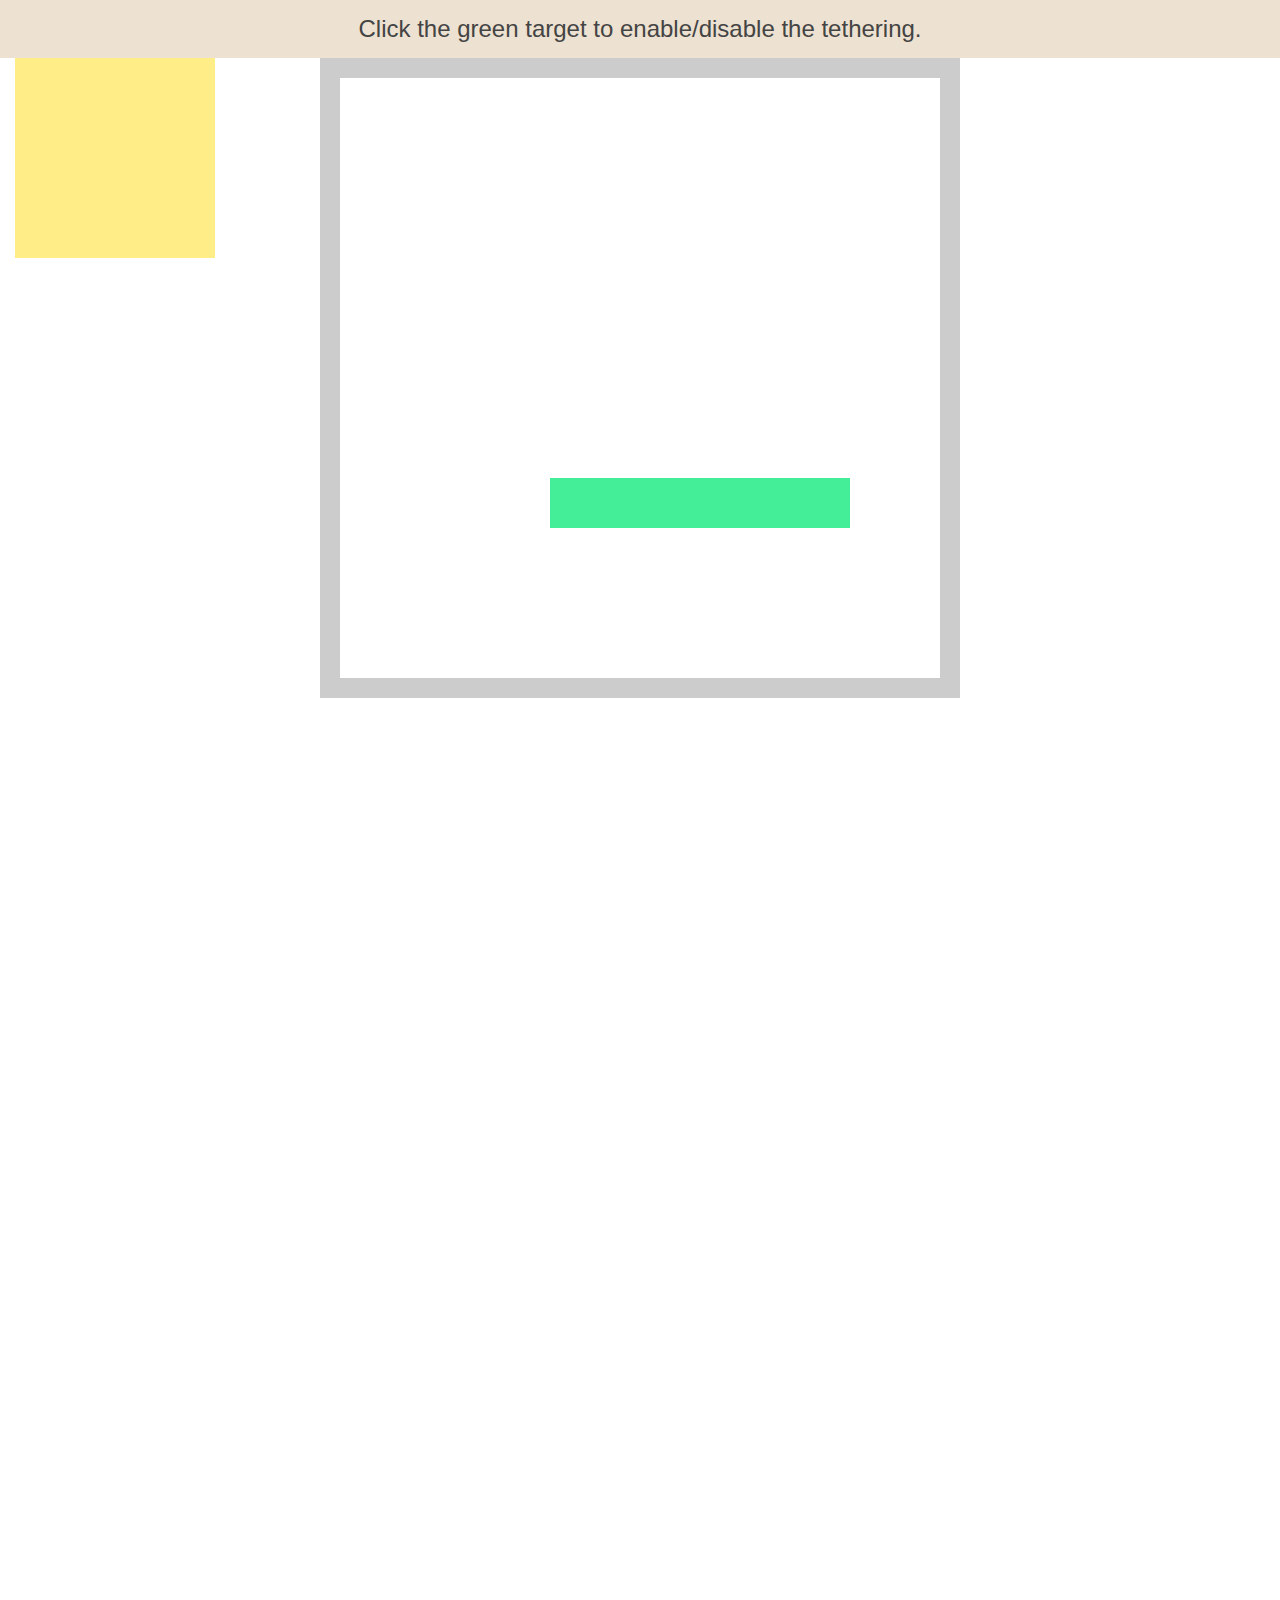
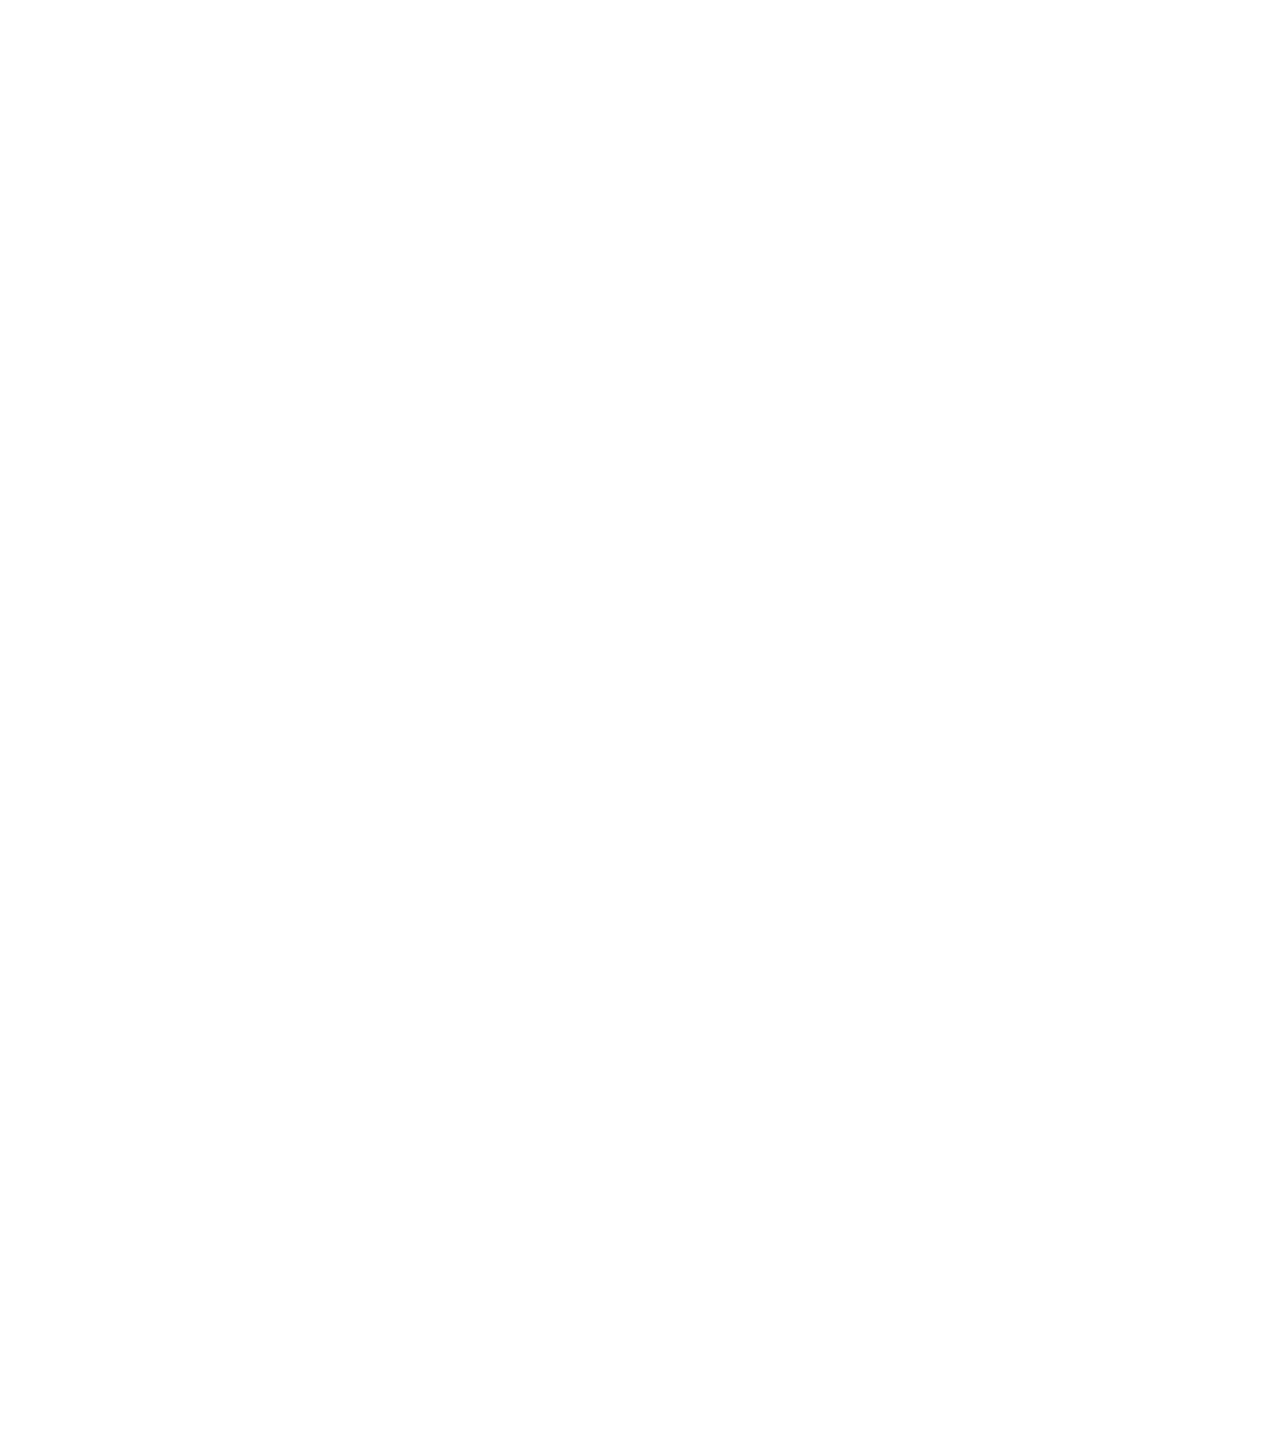
<file: assets/vendors/general/tether/examples/enable-disable/index.html>
<!DOCTYPE html>
<html>
    <head>
        <meta charset="utf-8">
        <meta http-equiv="X-UA-Compatible" content="chrome=1">
        <meta name="viewport" content="width=device-width, initial-scale=1, user-scalable=no">
        <link rel="stylesheet" href="../resources/css/base.css" />
        <link rel="stylesheet" href="../common/css/style.css" />
    </head>
    <body>
        <div class="instructions">Click the green target to enable/disable the tethering.</div>

        <div class="element"></div>
        <div class="container">
            <div class="pad"></div>
            <div class="target"></div>
            <div class="pad"></div>
        </div>

        <script src="//github.hubspot.com/tether/dist/js/tether.js"></script>
        <script>
            var tether = new Tether({
                element: '.element',
                target: '.target',
                attachment: 'top left',
                targetAttachment: 'top right'
            });

            document.querySelector('.target').addEventListener('click', function(){
                if (tether.enabled)
                    tether.disable();
                else
                    tether.enable();
            });
        </script>
    </body>
</html>
</file>
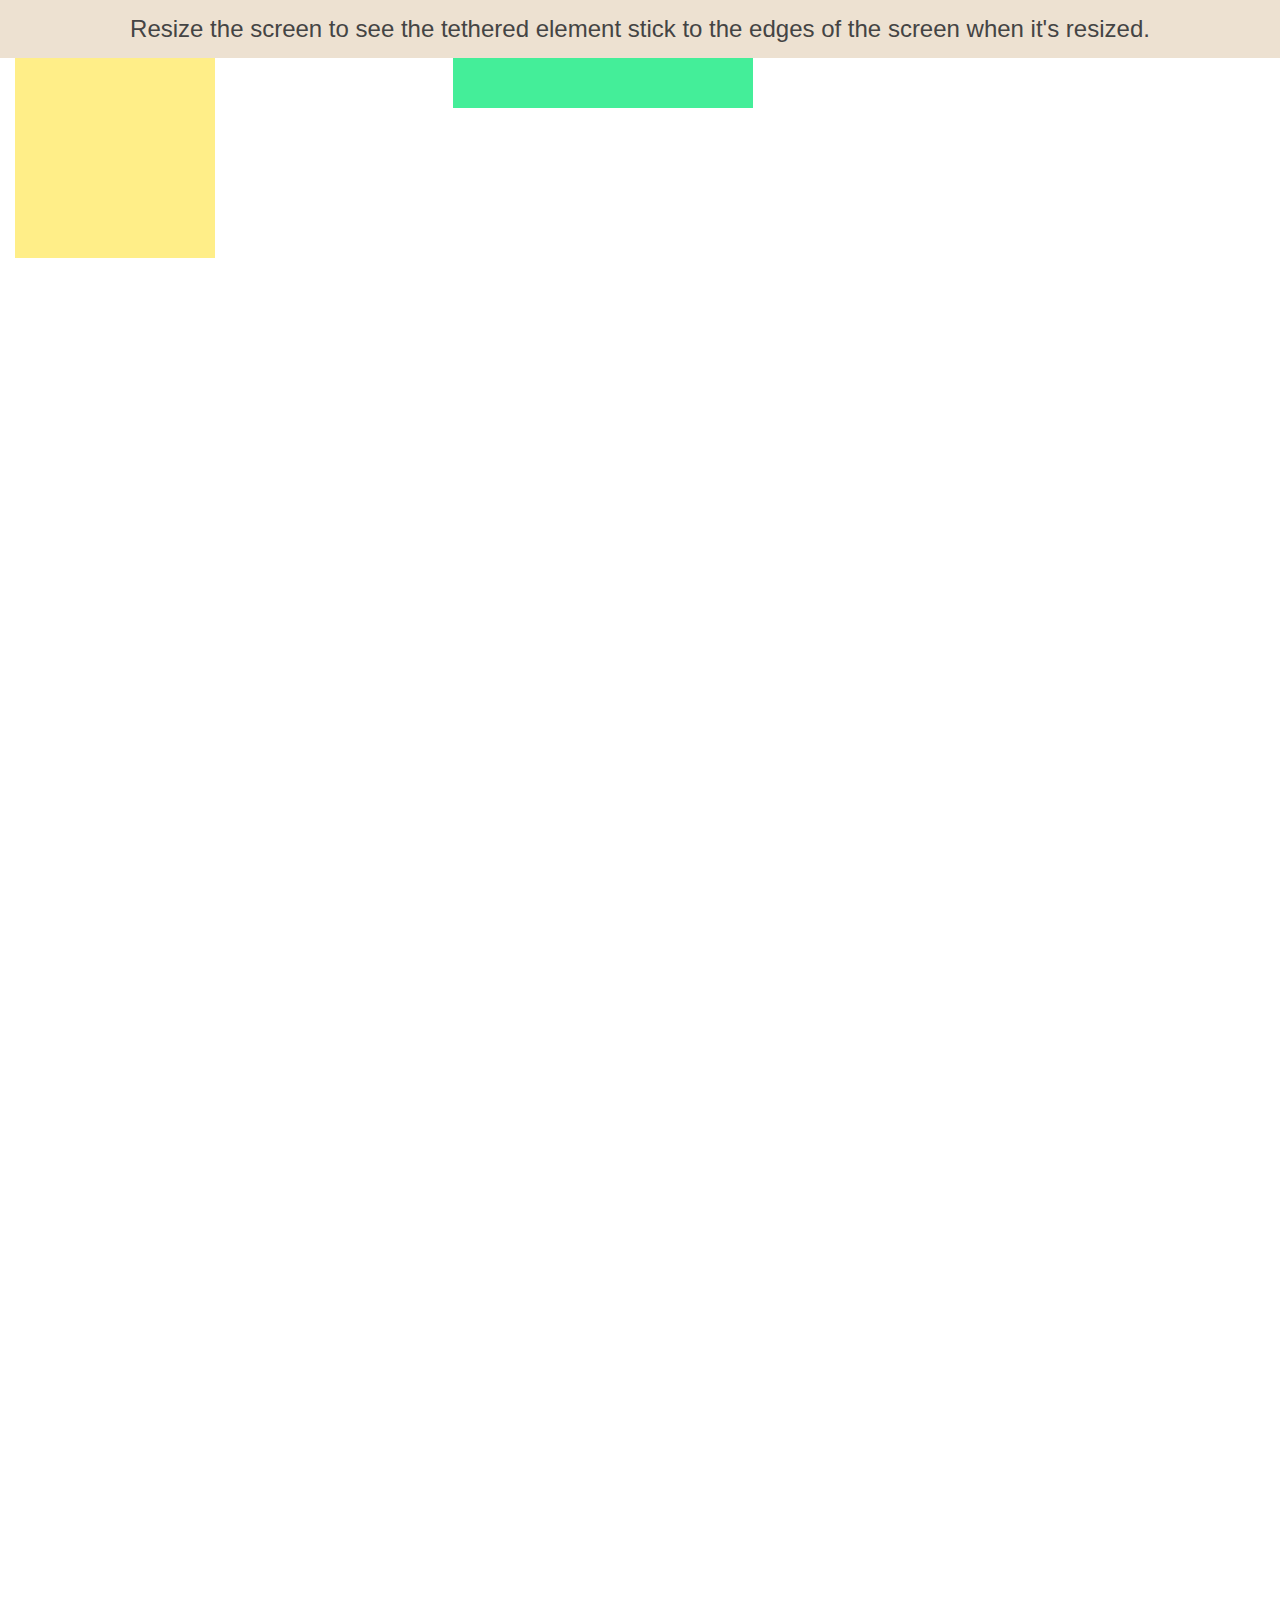
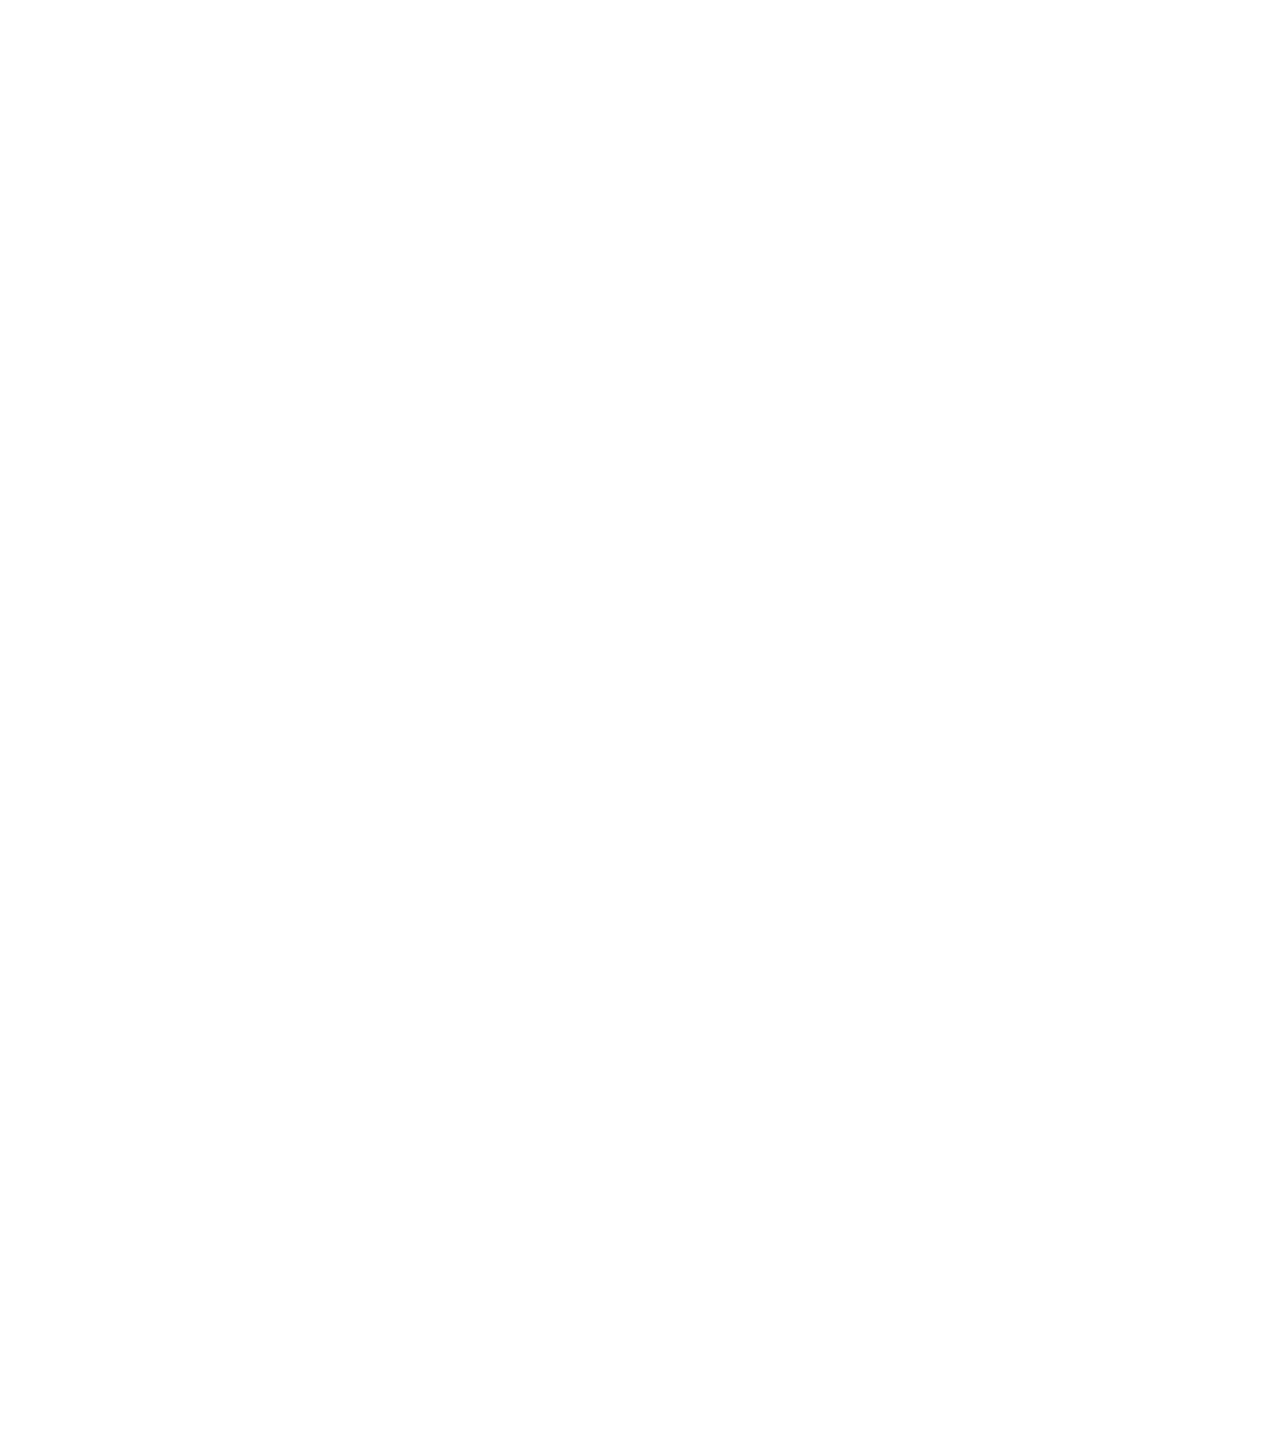
<file: assets/vendors/general/tether/examples/pin/index.html>
<!DOCTYPE html>
<html>
    <head>
        <meta charset="utf-8">
        <meta http-equiv="X-UA-Compatible" content="chrome=1">
        <meta name="viewport" content="width=device-width, initial-scale=1, user-scalable=no">
        <link rel="stylesheet" href="../resources/css/base.css" />
        <link rel="stylesheet" href="../common/css/style.css" />
    </head>
    <body>
        <div class="instructions">Resize the screen to see the tethered element stick to the edges of the screen when it's resized.</div>

        <div class="element"></div>
        <div class="target"></div>

        <script src="//github.hubspot.com/tether/dist/js/tether.js"></script>
        <script>
            new Tether({
                element: '.element',
                target: '.target',
                attachment: 'top left',
                targetAttachment: 'top right',
                constraints: [{
                    to: 'window',
                    pin: true
                }]
            });
        </script>
    </body>
</html>
</file>
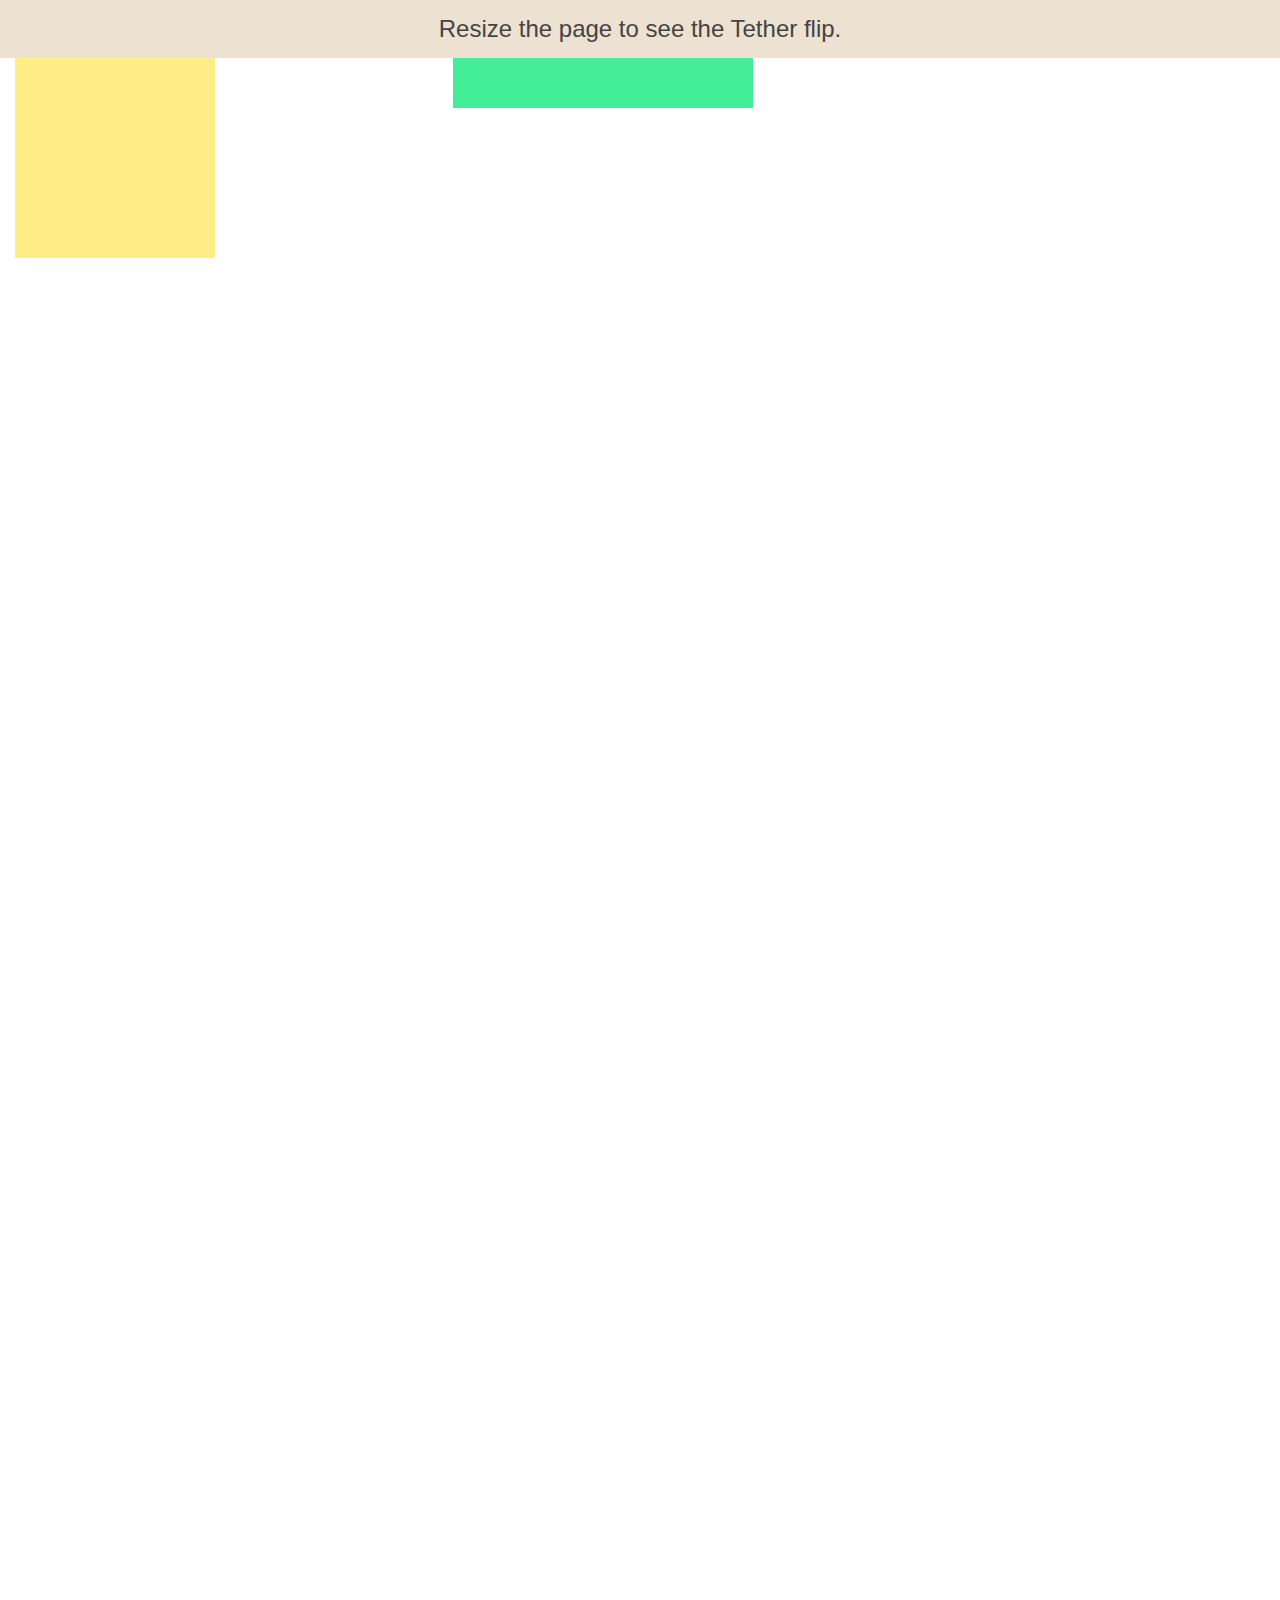
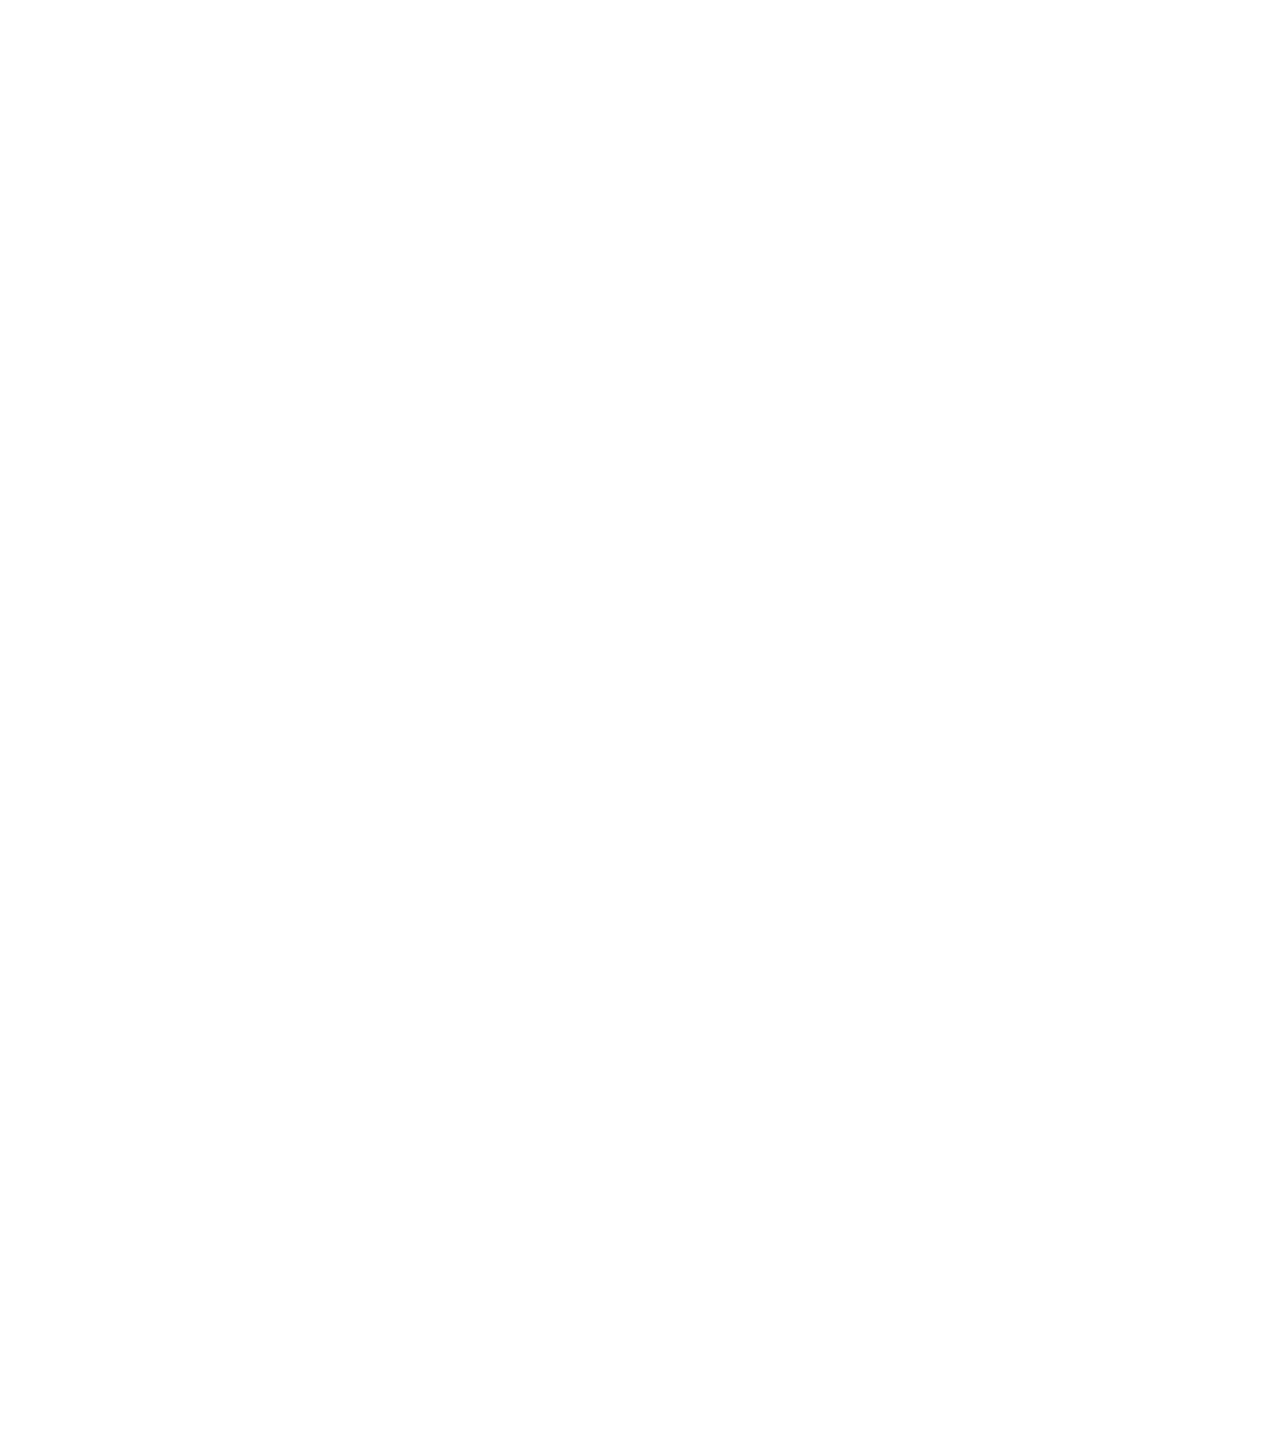
<file: assets/vendors/general/tether/examples/simple/index.html>
<!DOCTYPE html>
<html>
    <head>
        <meta charset="utf-8">
        <meta http-equiv="X-UA-Compatible" content="chrome=1">
        <meta name="viewport" content="width=device-width, initial-scale=1, user-scalable=no">
        <link rel="stylesheet" href="../resources/css/base.css" />
        <link rel="stylesheet" href="../common/css/style.css" />
    </head>
    <body>
        <div class="instructions">Resize the page to see the Tether flip.</div>

        <div class="element"></div>
        <div class="target"></div>

        <script src="//github.hubspot.com/tether/dist/js/tether.js"></script>
        <script>
            new Tether({
                element: '.element',
                target: '.target',
                attachment: 'top left',
                targetAttachment: 'top right',
                constraints: [{
                    to: 'window',
                    attachment: 'together'
                }]
            });
        </script>
    </body>
</html>
</file>
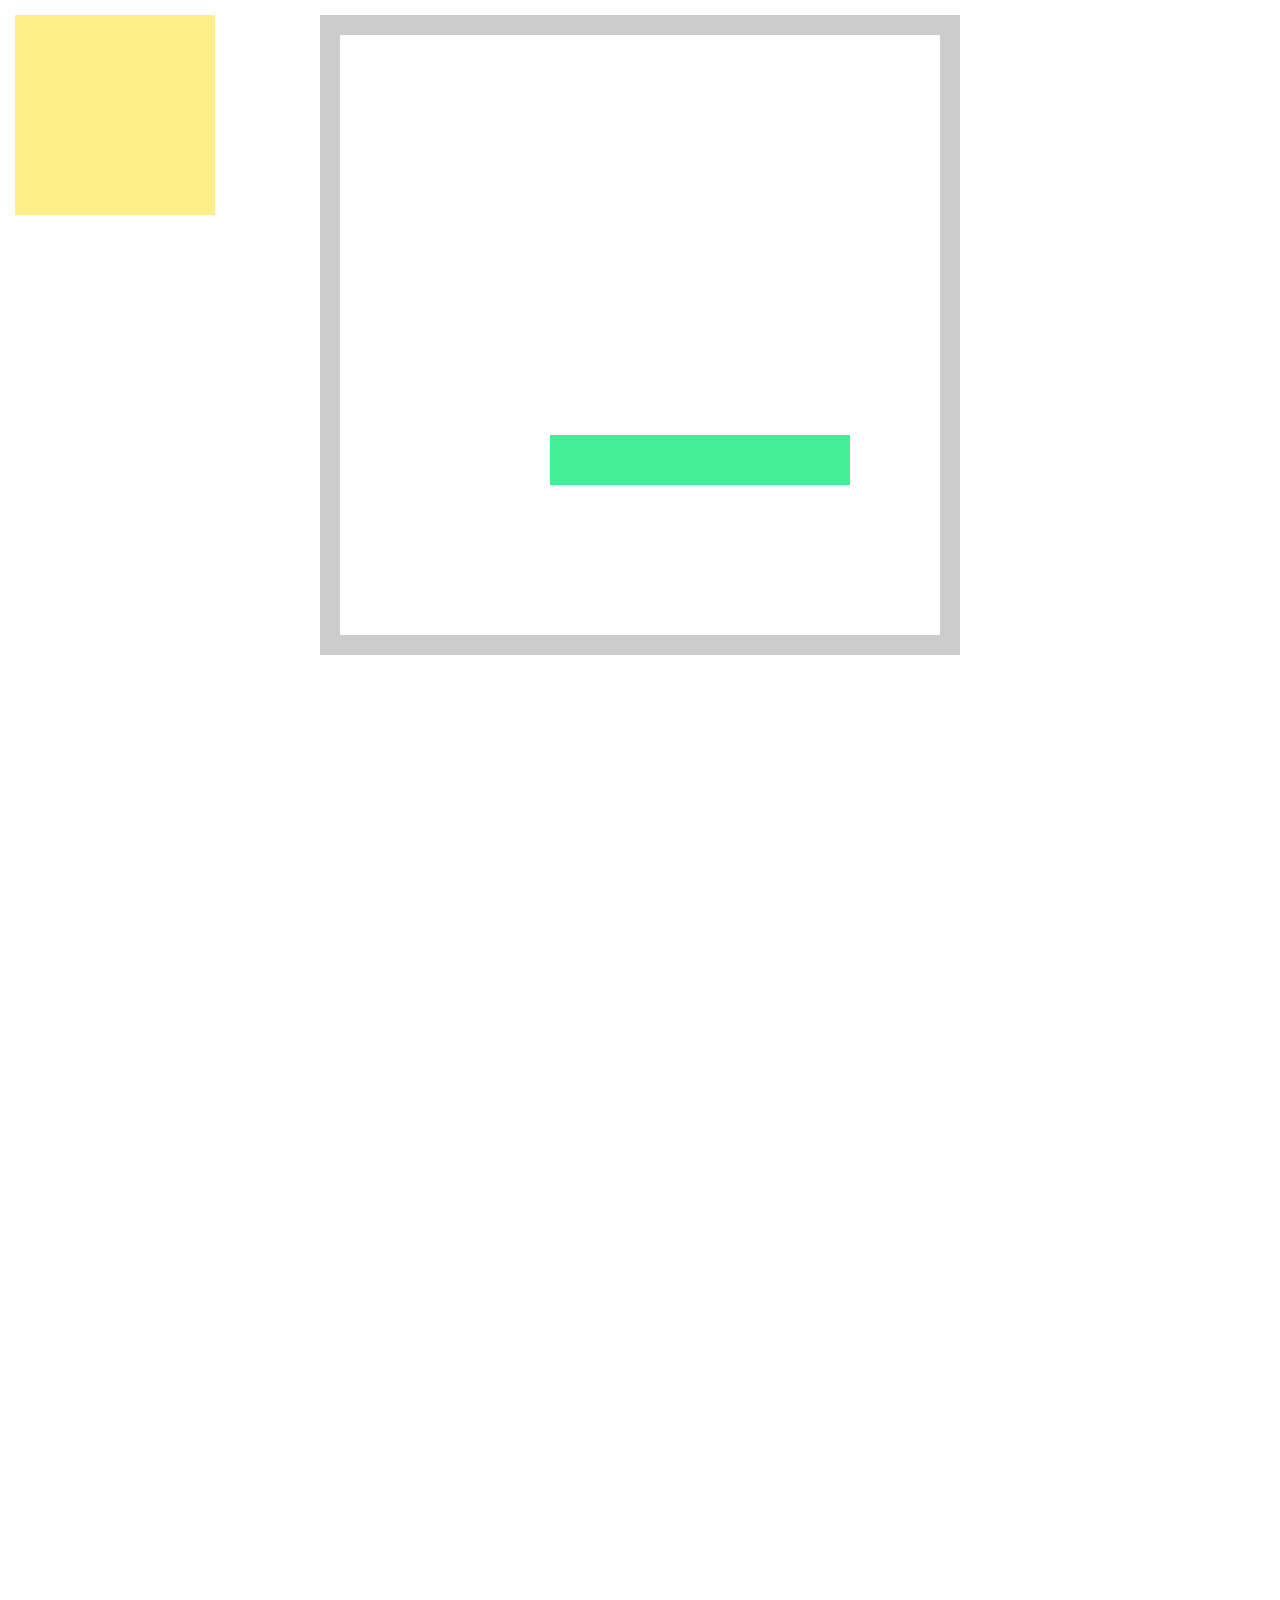
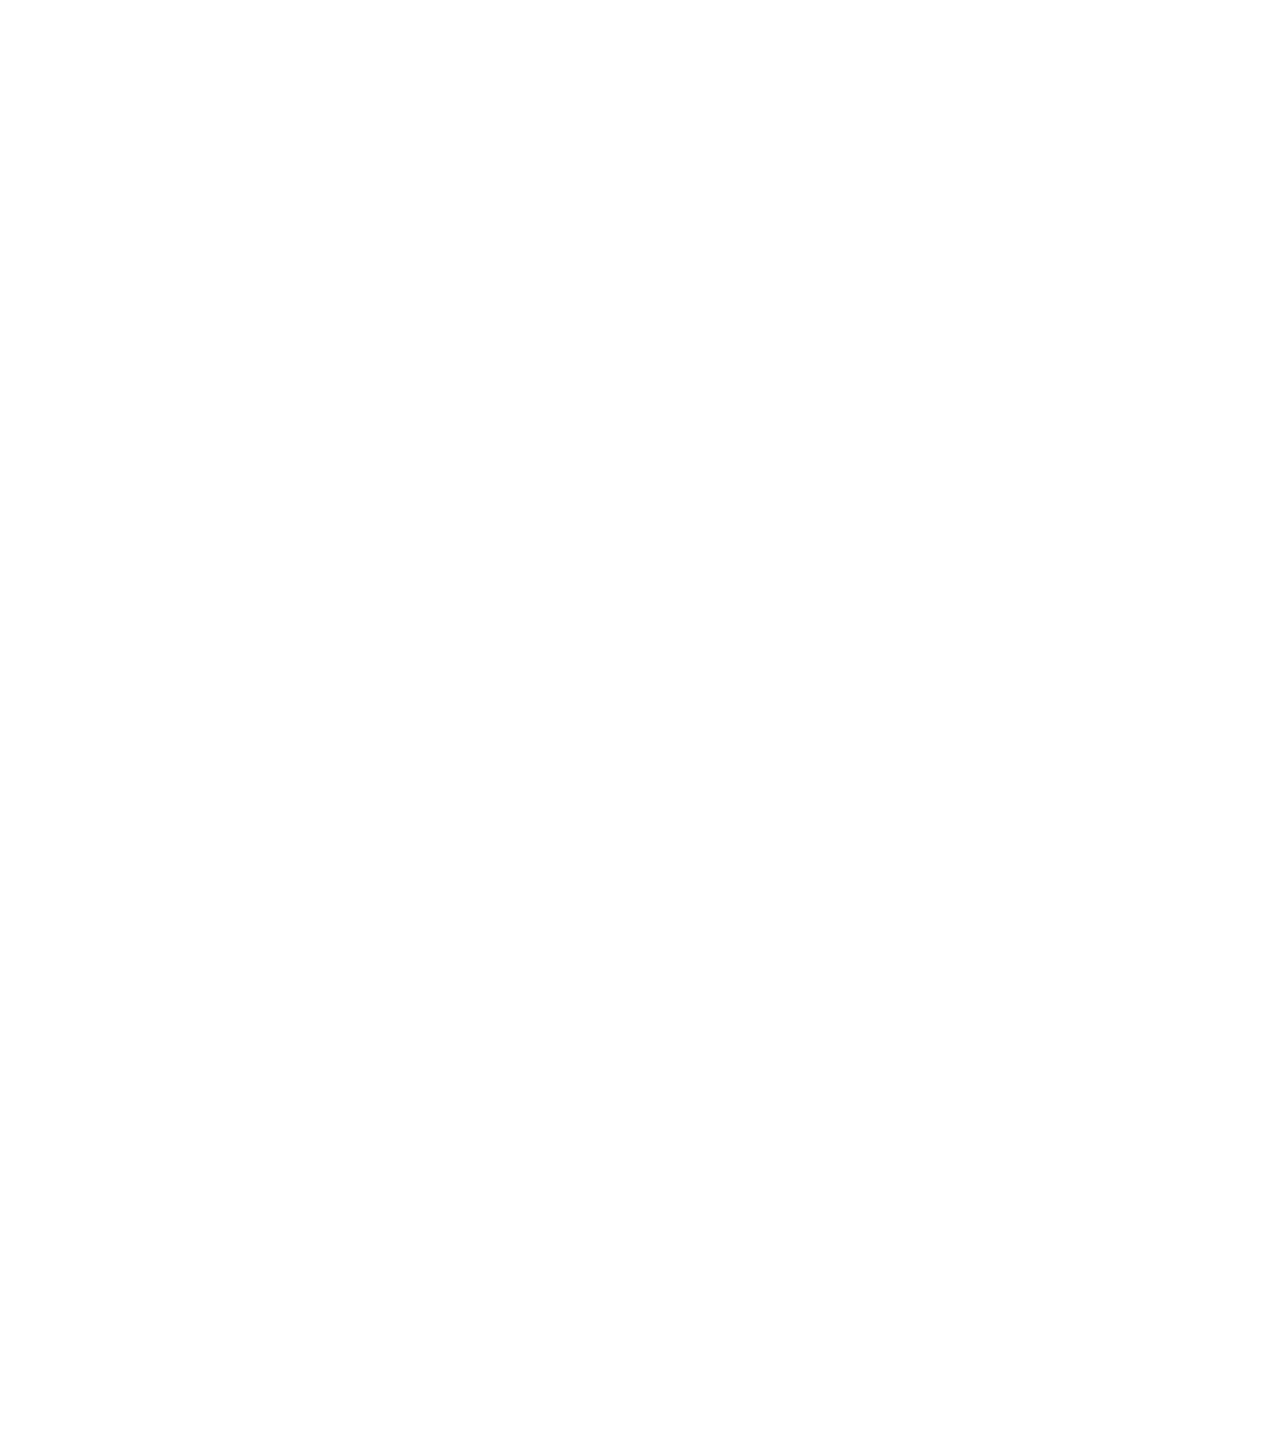
<file: assets/vendors/general/tether/examples/testbed/index.html>
<!DOCTYPE html>
<html>
    <head>
        <meta charset="utf-8">
        <meta http-equiv="X-UA-Compatible" content="chrome=1">
        <meta name="viewport" content="width=device-width, initial-scale=1, user-scalable=no">
        <link rel="stylesheet" href="../resources/css/base.css" />
        <link rel="stylesheet" href="../common/css/style.css" />
    </head>
    <body>

        <div class="element">
        </div>

        <div class="container">
            <div class="pad"></div>
            <div class="target"></div>
            <div class="pad"></div>
            <div class="pad"></div>
        </div>

        <script src="//github.hubspot.com/tether/dist/js/tether.js"></script>
        <script>
            new Tether({
                element: '.element',
                target: '.target',
                attachment: 'top center',
                targetAttachment: 'bottom center',
                constraints: [{
                  to: 'scrollParent',
                  attachment: 'together'
                }]
            });
        </script>
    </body>
  </html>
</file>
<file: assets/vendors/general/tether/examples/resources/css/base.css>
body {
    font-family: "Helvetica Neue", sans-serif;
    color: #444;
    margin: 0px;
}

a {
    cursor: pointer;
    color: blue;
}
</file>
<file: assets/vendors/general/tether/examples/common/css/style.css>
body {
    min-height: 3000px;
}
.element {
    width: 200px;
    height: 200px;
    background-color: #fe8;
    position: absolute;
    z-index: 6;
}

.target {
    width: 300px;
    height: 50px;
    margin: 0 35%;
    background-color: #4e9;
}

.container {
    height: 600px;
    overflow: scroll;
    width: 600px;
    border: 20px solid #CCC;
    margin-top: 100px;
}

body {
    padding: 15px;
}

body > .container {
    margin: 0 auto;
}

.pad {
    height: 400px;
    width: 100px;
}

.instructions {
    width: 100%;
    text-align: center;
    font-size: 24px;
    padding: 15px;
    background-color: rgba(210, 180, 140, 0.4);
    margin: -15px -15px 0 -15px;
}
</file>
